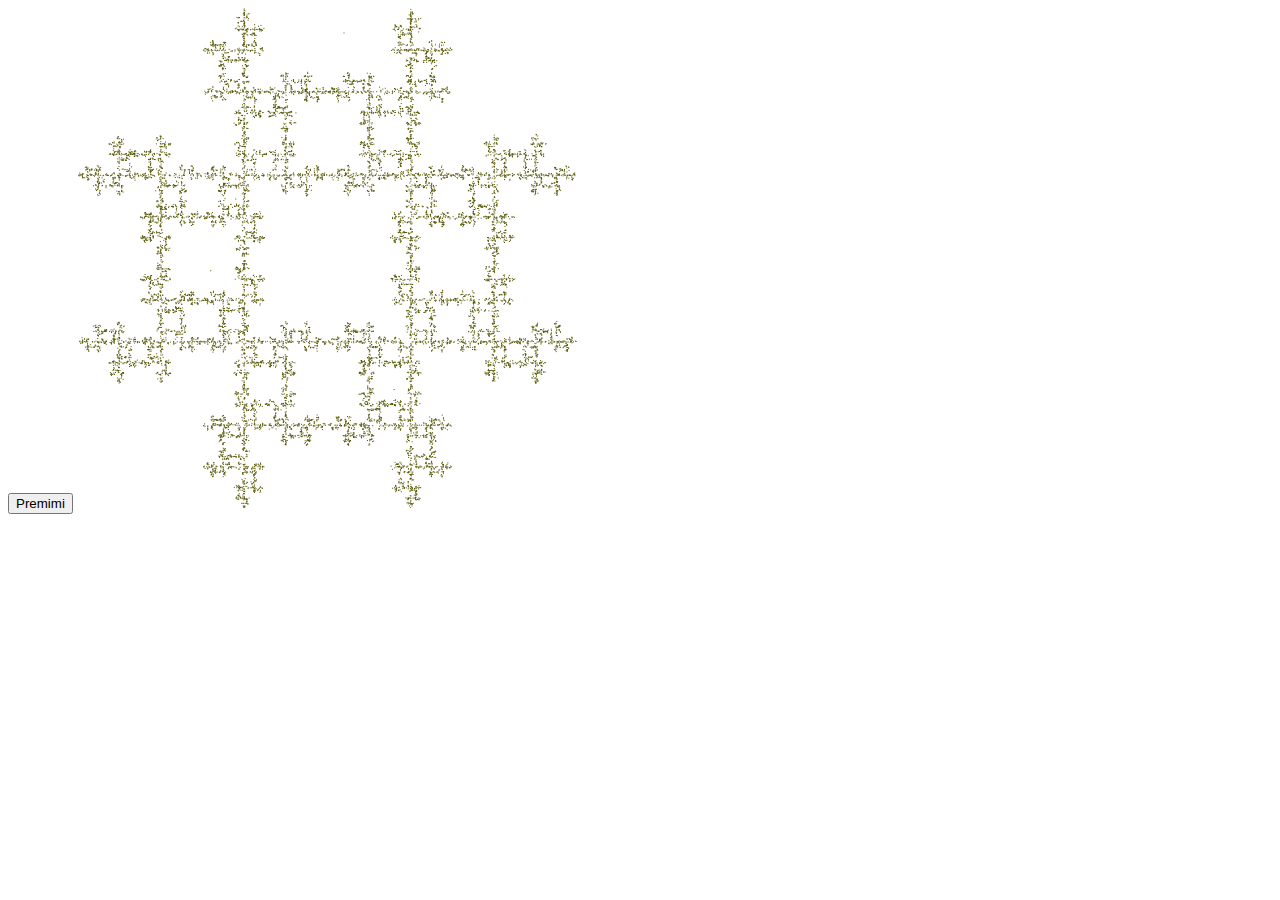
<file: Canvas1.1.2/index.html>
<!DOCTYPE html>
<html>
  <head>
    <meta charset="UTF-8">
    <script src="script.js"></script>
    <title>Fractals</title>
  </head>
  <body>
    <button onclick="fractalFunction()">Premimi</button>
    <canvas width="500" height="500" id="canvas"></canvas>
  </body>
</html>
</file>
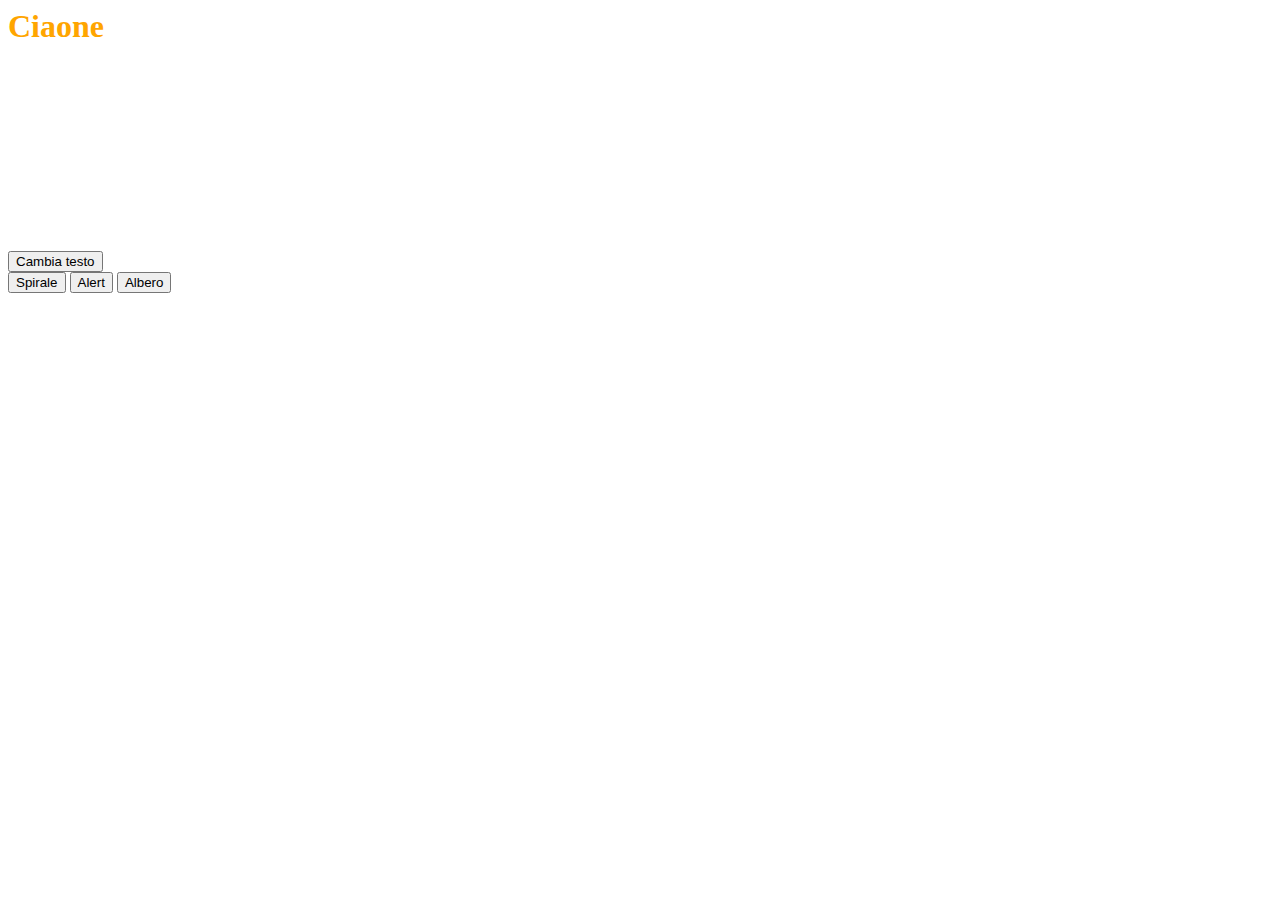
<file: Canvas3.0/ciaone.html>
<html>
    <head>
        <link rel="stylesheet" href="stileciaone.css">
        <script src= "scriptciaone.js"></script>
    </head>
    <body>
        
        <h1 id="c1">Ciaone</h1>
        <button onclick="buttonFunction()">Cambia testo</button>
        <canvas id="myCanvas" width="200" height="200">
        </canvas>
        <canvas id="myCanvas2" width="200" height="200"></canvas>
        <br>  
        <button id="b1" onclick="buttonFunction2()">Spirale</button>
        <button id="a1" onclick="buttonFunction3()">Alert</button>
        <button id="a2" onclick="buttonFunction()">Albero</button>
    </body>
</html>
</file>
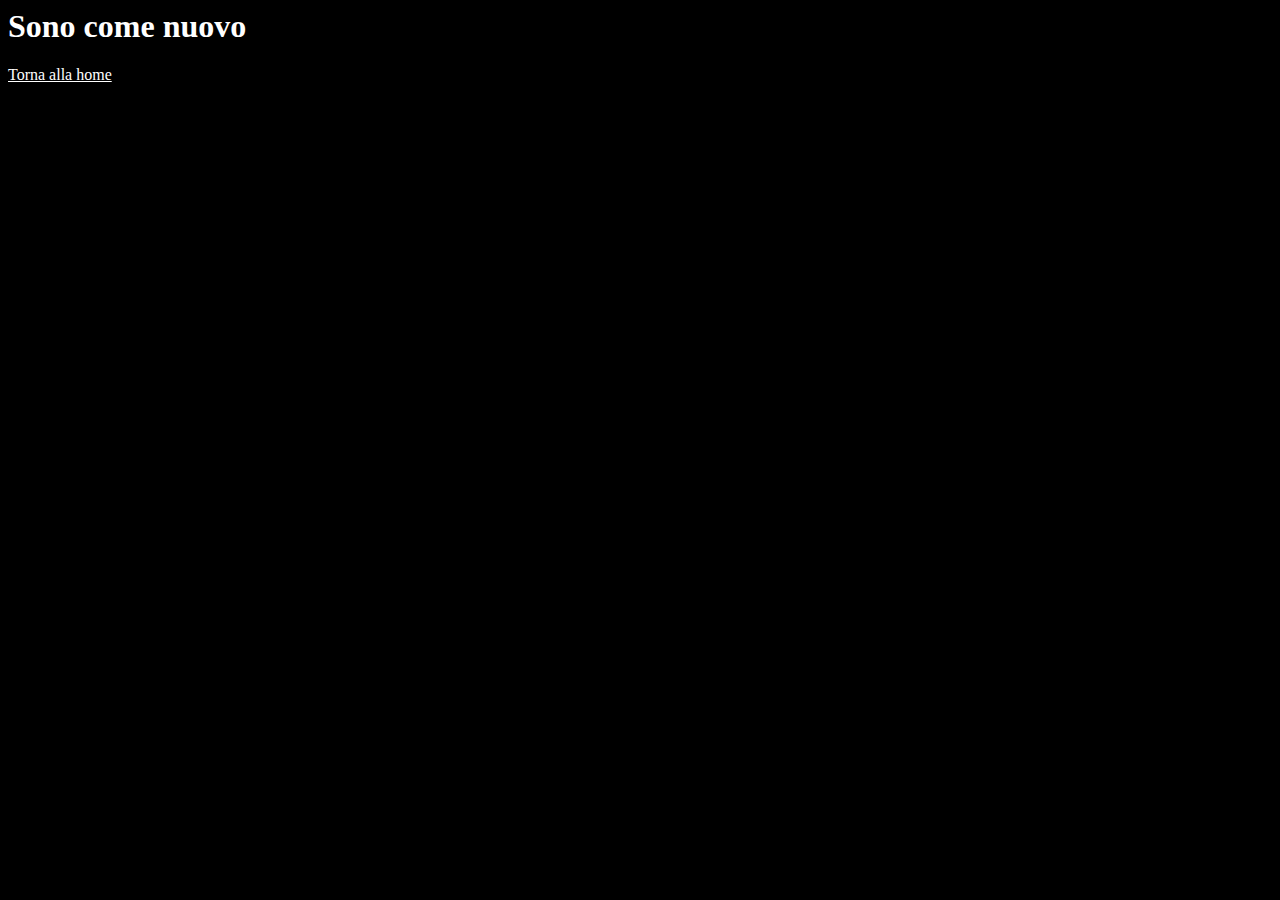
<file: Es3/nuovo.html>
<html>
    <head>
        <h1>Sono come nuovo</h1>
        <link rel="stylesheet" type="text/css" href="nuovostile.css">
        <script src="nuovoscript.js"></script>
    </head>
    <body>
        <a href="index.html">Torna alla home</a>
    </body>
    
</html>
</file>
<file: Canvas3.0/stileciaone.css>
h1 {
    color : orange;
}
</file>
<file: Es3/nuovostile.css>
body
{
    background: black;
}
h1 
{
    color: white;
}
a
{
    color:white;
    text-decoration: underline;
}
</file>
